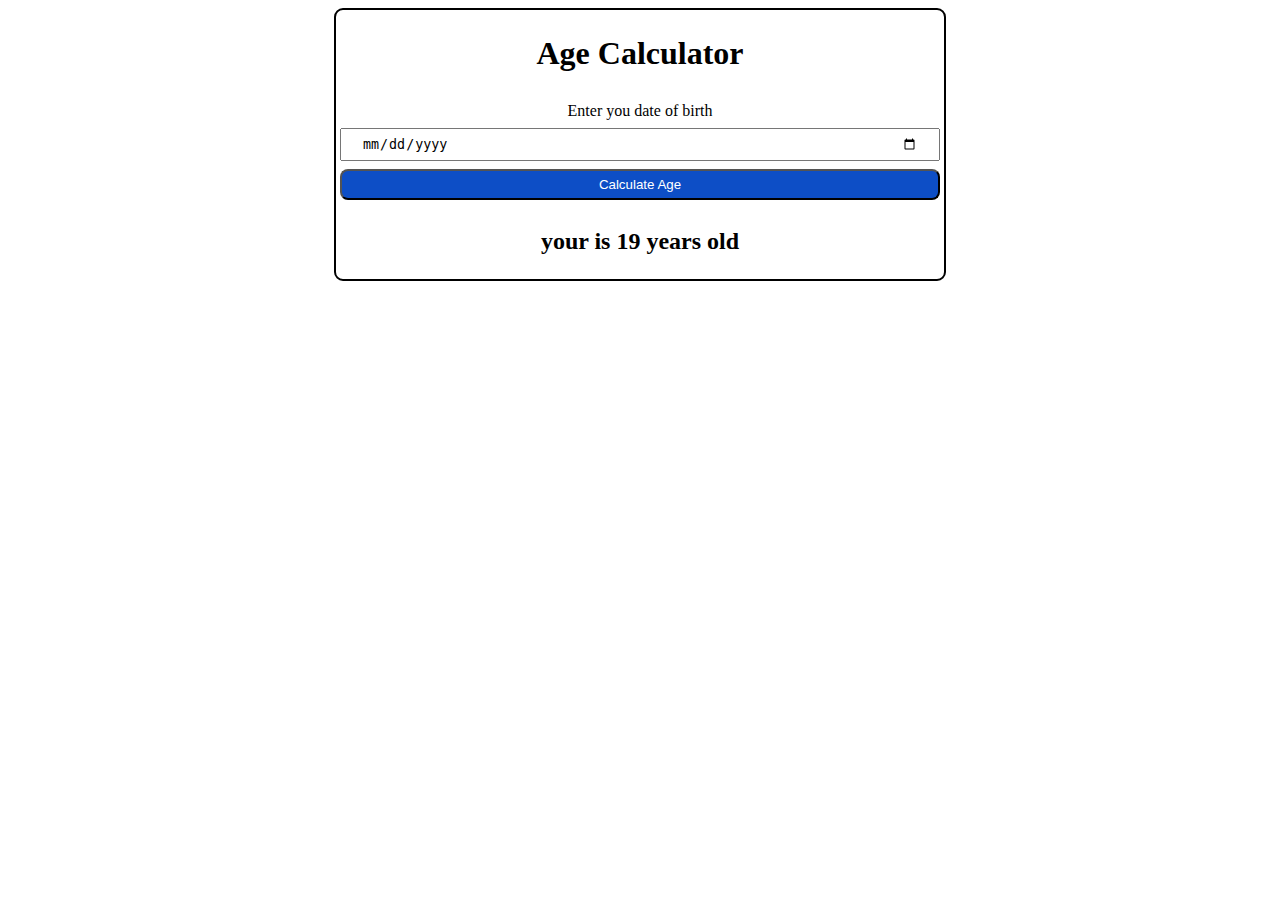
<file: Age Calculater/index.html>
<!DOCTYPE html>
<html lang="en">
<head>
    <meta charset="UTF-8">
    <meta name="viewport" content="width=device-width, initial-scale=1.0">
    <title>Document</title>
</head>
<link rel="stylesheet" href="index.css">
<body>
    <div class="main">
    <h1>Age Calculator  </h1>
    <label for="age">Enter you date of birth</label>
    <input type="date" id="date">
    <button id="btn">Calculate Age</button>
    <h2 id="show"> your is 19 years old </h2>
    </div>
</body>
<script src="index.js"></script>
</html>
</file>
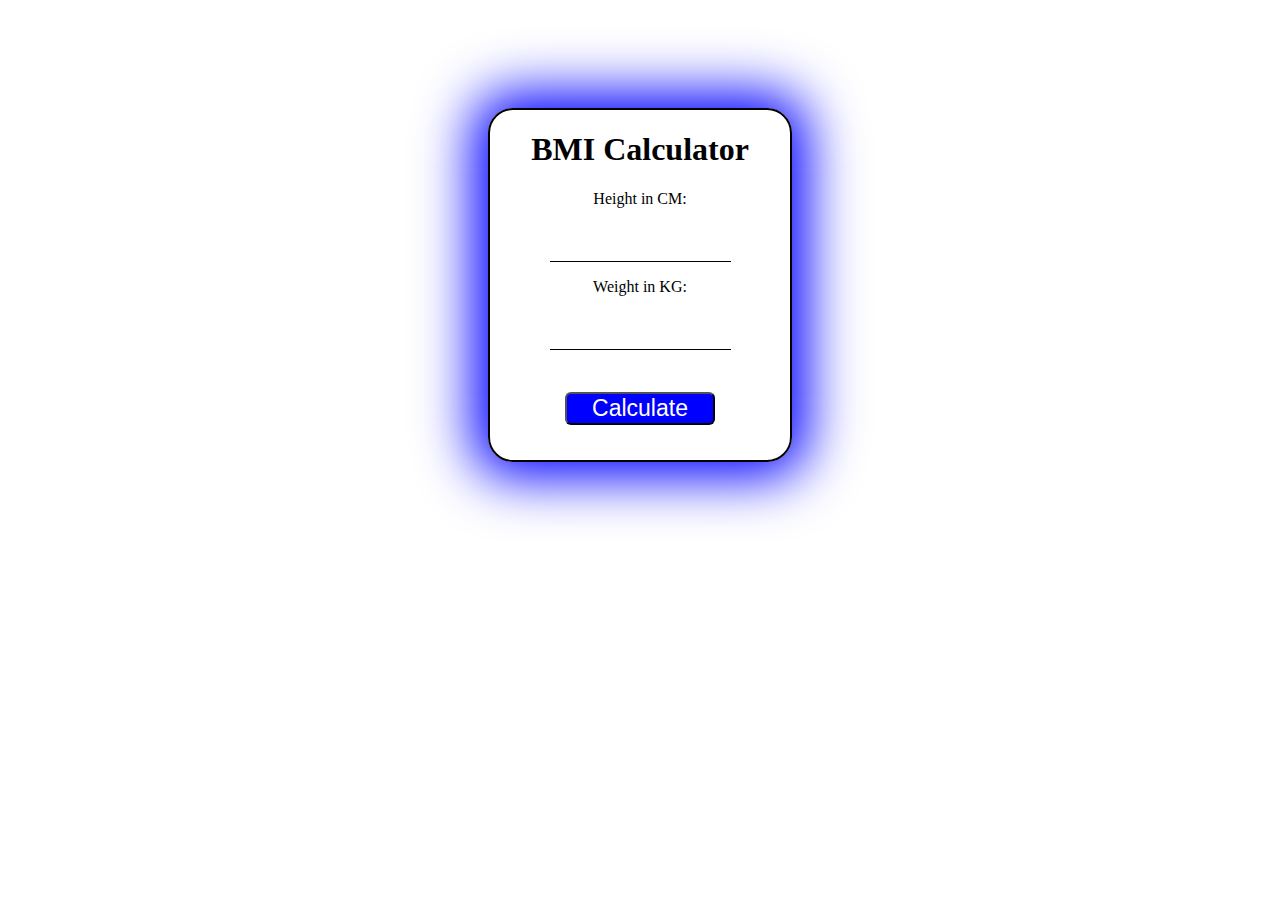
<file: BGMI_Calculater/index.html>
<!DOCTYPE html>
<html lang="en">
<head>
    <meta charset="UTF-8">
    <meta name="viewport" content="width=device-width, initial-scale=1.0">
    <title>BMI Calculator</title>
    <link rel="stylesheet" href="style.css">
    <script src="code.js"></script>
</head>
<body>
    <div class="container">
        <h1>BMI Calculator</h1>
        <p>Height in CM:</p><input type="text" id="height">
         <p>Weight in KG:</p><input type="text" id="weight">
         <button id="btn">Calculate</button>
         <div class="result"></div>
    </div>
</body>
</html>
</file>
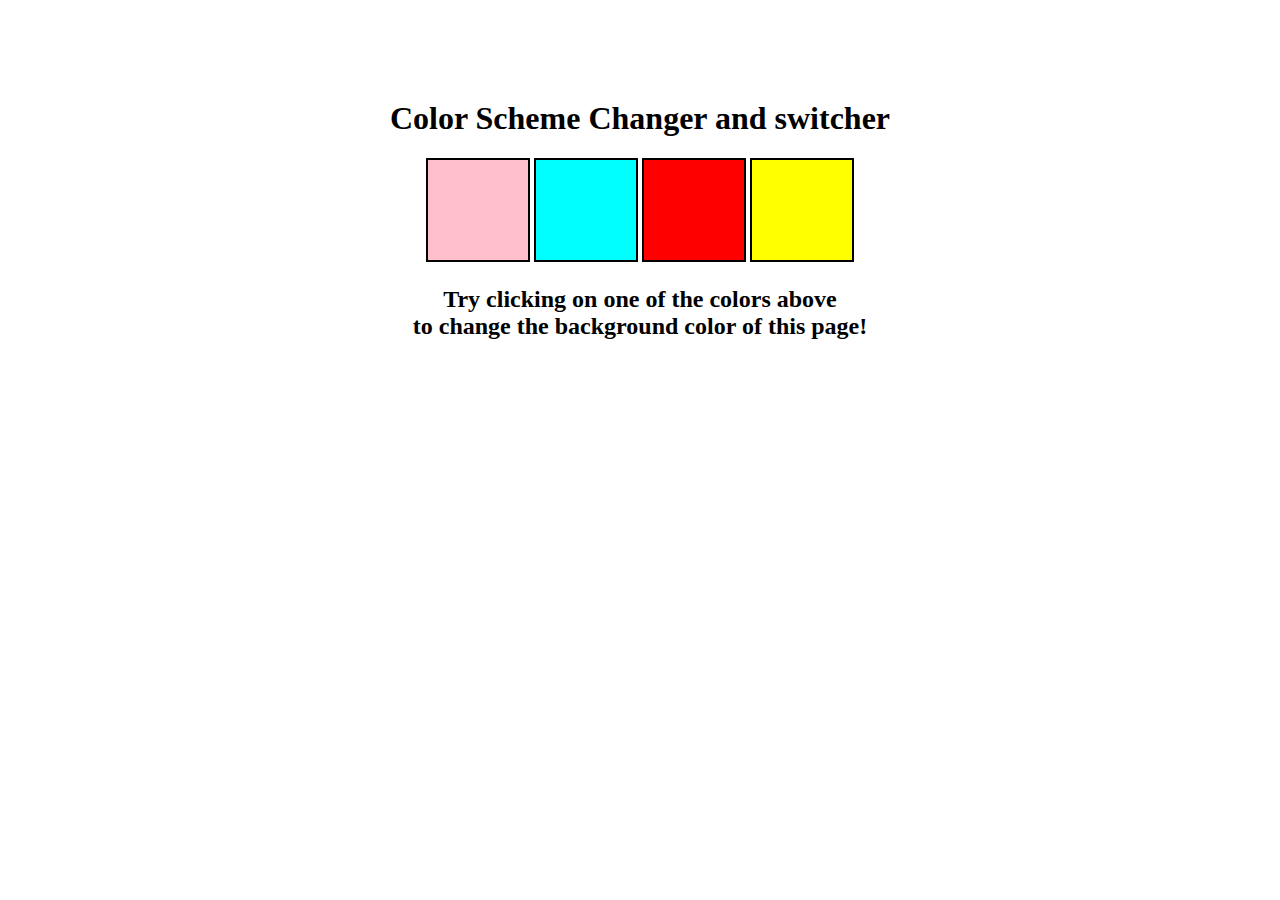
<file: Color Changer Project/index.html>
<!DOCTYPE html>
<html lang="en">
<head>
    <meta charset="UTF-8">
    <meta name="viewport" content="width=device-width, initial-scale=1.0">
    <title>project js</title>
    <link rel="stylesheet" href="style.css">
</head>
<body></body>

    <div class="canvas">
        <h1>Color Scheme Changer and switcher</h1>
        <span class="button" id="pink"></span>
        <span class="button" id="aqua"></span>
        <span class="button" id="red"></span>
        <span class="button" id="yellow"></span>
<h2>
    Try clicking on one of the colors above
    <span>to change the background color of this page!</span>
</h2>
   </div>
   <script src="code.js"></script> 
</body>
</html>
</file>
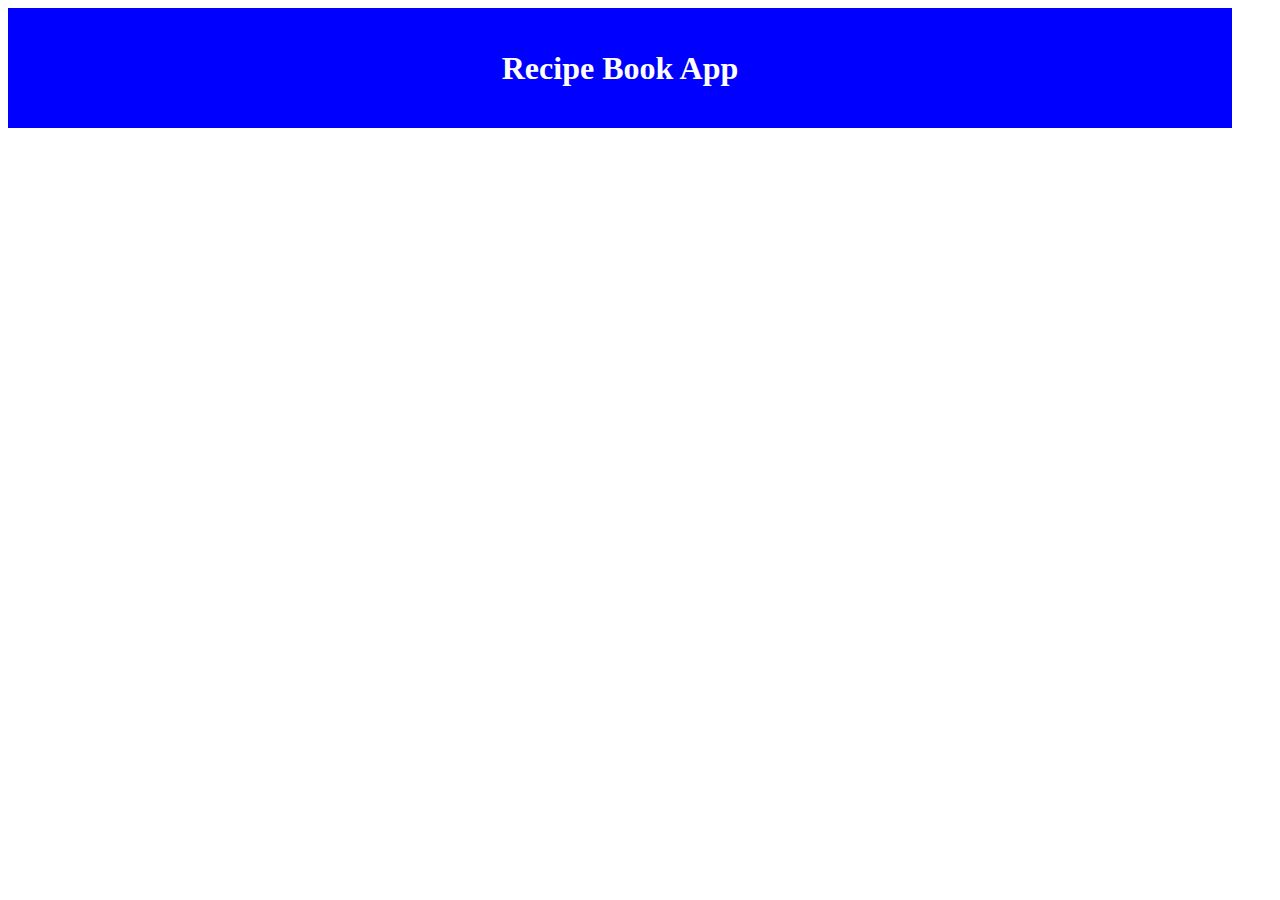
<file: Food Recipe Booking App/index.html>
<!DOCTYPE html>
<html lang="en">
<head>
    <meta charset="UTF-8">
    <meta name="viewport" content="width=device-width, initial-scale=1.0">
    <title>Food Recipe  App</title>
    <link rel="stylesheet" href="style.css">
</head>
<body>
    <div class="main">
        <div class="nav">
            <h1>Recipe Book App</h1>  
        </div>
        <div class="continer">
            <ul class="recipe-list" id="recipe-list "></ul>
        </div>
      </div>
    
</body>
<script src="main.js"></script>
</html>
</file>
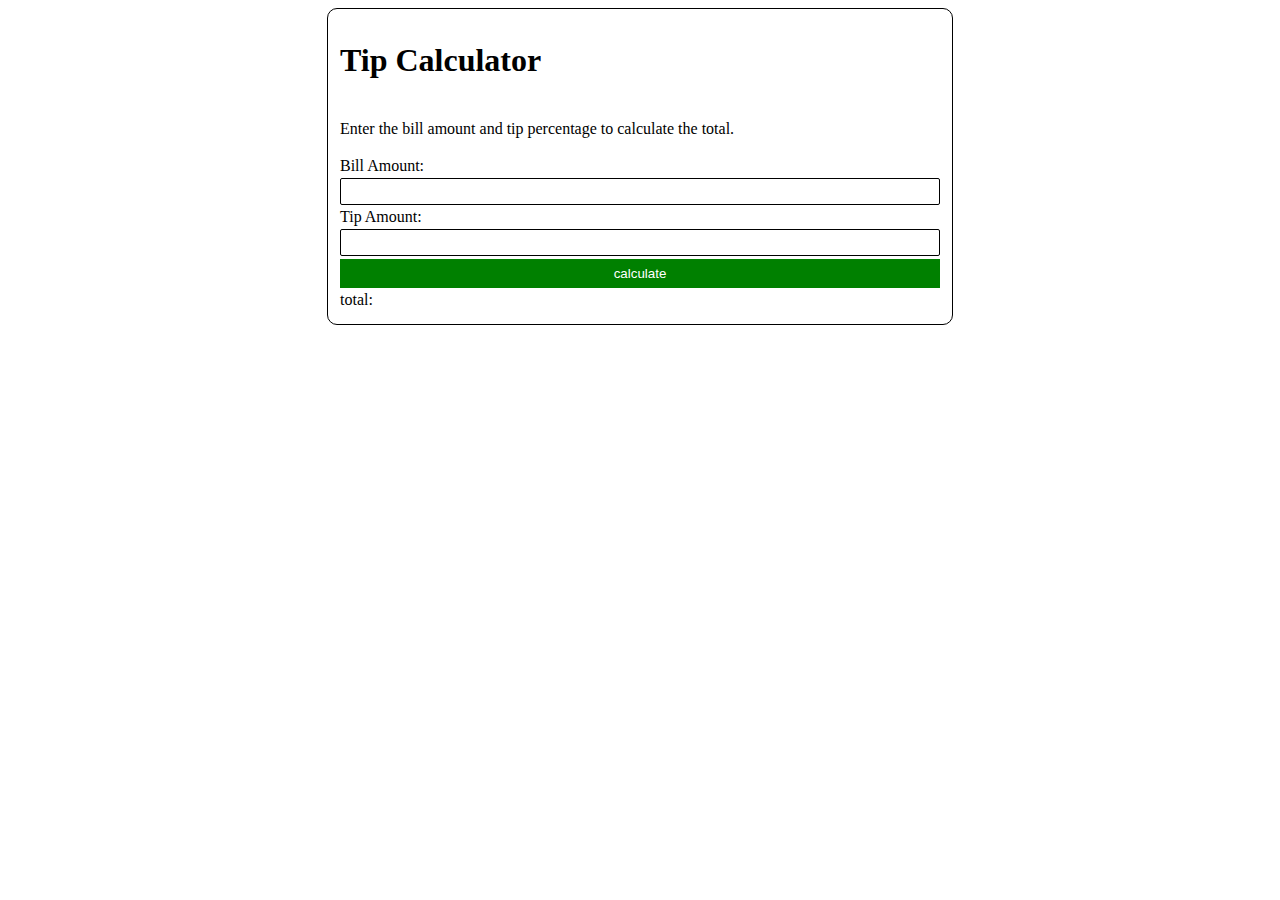
<file: Tip Calculater/index.html>
<!DOCTYPE html>
<html lang="en">
<head>
    <meta charset="UTF-8">
    <meta name="viewport" content="width=device-width, initial-scale=1.0">
    <title>Tip  Calculater</title>
</head>
<link rel="stylesheet" href="index.css">
<body>
    <div class="main">
        <h1>Tip Calculator </h1>
        <p>Enter the bill amount and tip percentage to calculate the total.</p>
        <label for="bill">Bill Amount:</label>
        <input type="text" id="bill">
        <label for="amount">Tip Amount:</label>
        <input type="number" id="tip">
        <button id="btn">calculate</button>
        <label for="total">total:</label>
        <span id="show"></span>
    </div>
</body>
<script src="main.js"></script>
</html>
</file>
<file: Age Calculater/index.css>
.main{
    max-width: 600px;
    border: 2px solid black;
    border-radius: 9px;
    display: flex;
    margin: auto;
    flex-direction: column;
    gap: 8px;
    padding: 4px;
    text-align: center;

}

input{
    padding: 6px 20px;
}

button{
    padding: 6px 12px;
    background-color: rgb(13, 78, 198);
    color: white;
    border-radius: 8px;
}
</file>
<file: BGMI_Calculater/style.css>
body{
    display: flex;
   justify-content: center; 
}
.container{
    margin-top:100px;
    width: 300px;
    box-shadow: 0px 0px 55px 15px blue;
    border: 2px solid black;
    border-radius: 25px;
    text-align: center;

}
input{
    border: none;
    border-bottom:1.9px solid black;
    outline: none;
    margin-top: 20px;
}
#btn{
    width: 50%;
    font-size: 23px;
    margin-top:42px;
    background-color: blue;
    color: white;
    border-radius:6px;
}
.result{
    margin-top: 35px;
    margin-bottom: 23px;
}
</file>
<file: Color Changer Project/style.css>
html {
  margin: 0;
}

span {
  display: block;
}
.canvas {
  margin: 100px auto 100px;
  width: 80%;
  text-align: center;
}

.button {
  width: 100px;
  height: 100px;
  border: solid black 2px;
  display: inline-block;
}

#pink {
  background: pink;
}

#aqua {
  background:aqua;
}
#red {
  background: red;
}
#yellow {
  background: yellow;
}
</file>
<file: Food Recipe Booking App/style.css>
.main{
    display: flex;
}

.nav{
    height: 120px;
    background-color: blue;
    color: white;
    width: 100vw;
}
.nav{
    display: flex;
    align-items: center;
    justify-content: center;
}
</file>
<file: Tip Calculater/index.css>
.main{
    max-width: 600px;
    border: 1px solid black;
    border-radius: 10px;
    margin: auto;
    display: flex;
    flex-direction: column;
    padding: 12px;
    gap: 3px;
   
}


input{
    border: 1px solid black;
    border-radius: 2px;
    padding: 5px 20px;
     
}

#btn{
    background-color: green;
    color: white;
    cursor: pointer;
    border: none;
    padding: 7px 10px;

}
</file>
